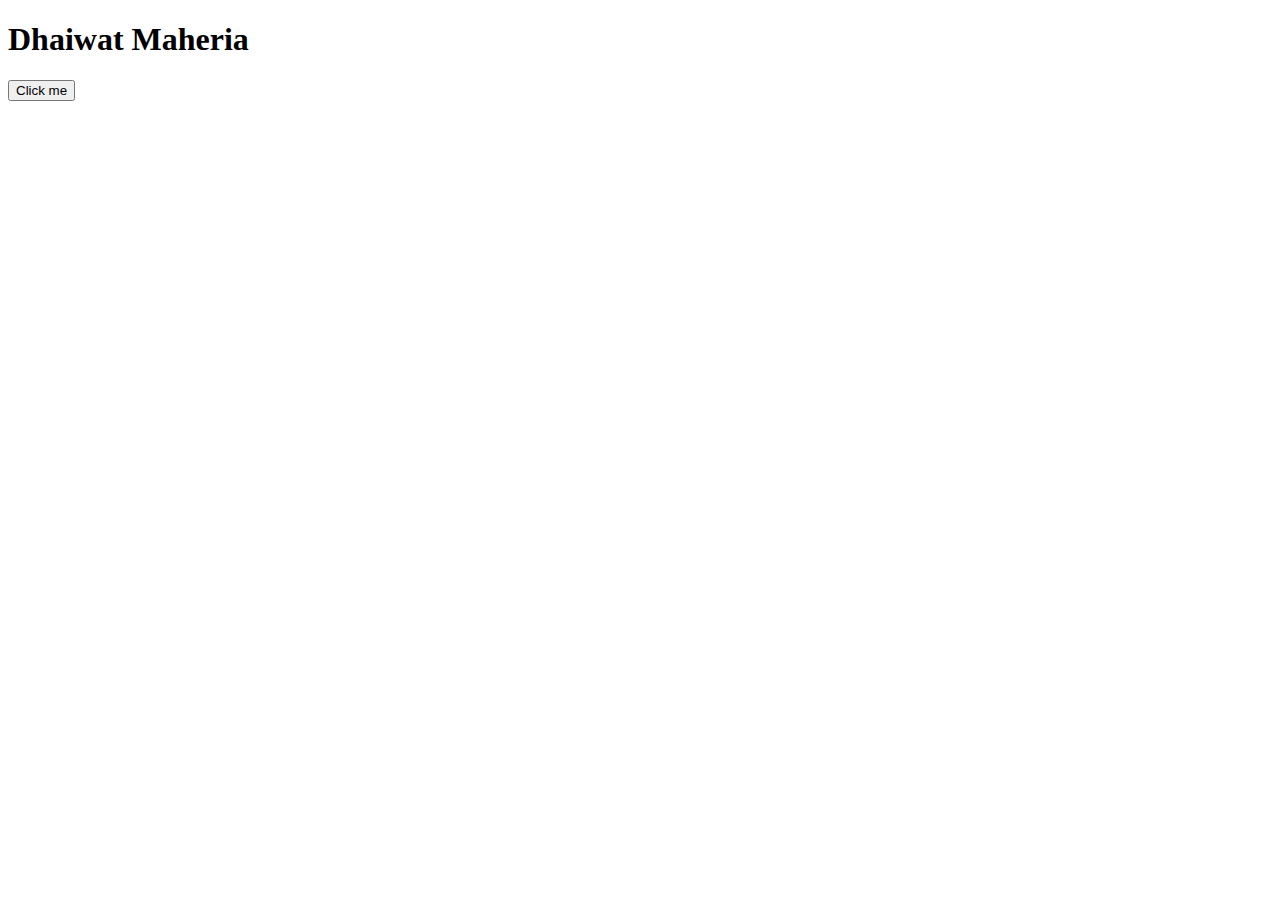
<file: html/index.html>
<!DOCTYPE html>
<html lang="en">
<head>
    <meta charset="UTF-8" />
    <meta name="viewport" content="width=device-width, initial-scale=1.0" />
    <title>WDDM 115 - Hello World</title>
    <link rel="icon" type="image/x-icon" href="/images/favicon.ico">
    <script>
        //JavaScript code goes here
        function showAlert() {
            alert("Hello, this is a JavaScript alert!");
        }
    </script>
</head>
<body>
<h1>Dhaiwat Maheria</h1>

<!-- ... (rest of your HTML code) ... -->

<!-- Call the showAlert function when a button is clicked -->
<button onclick="showAlert()">Click me</button>
</body>
</html>
</file>
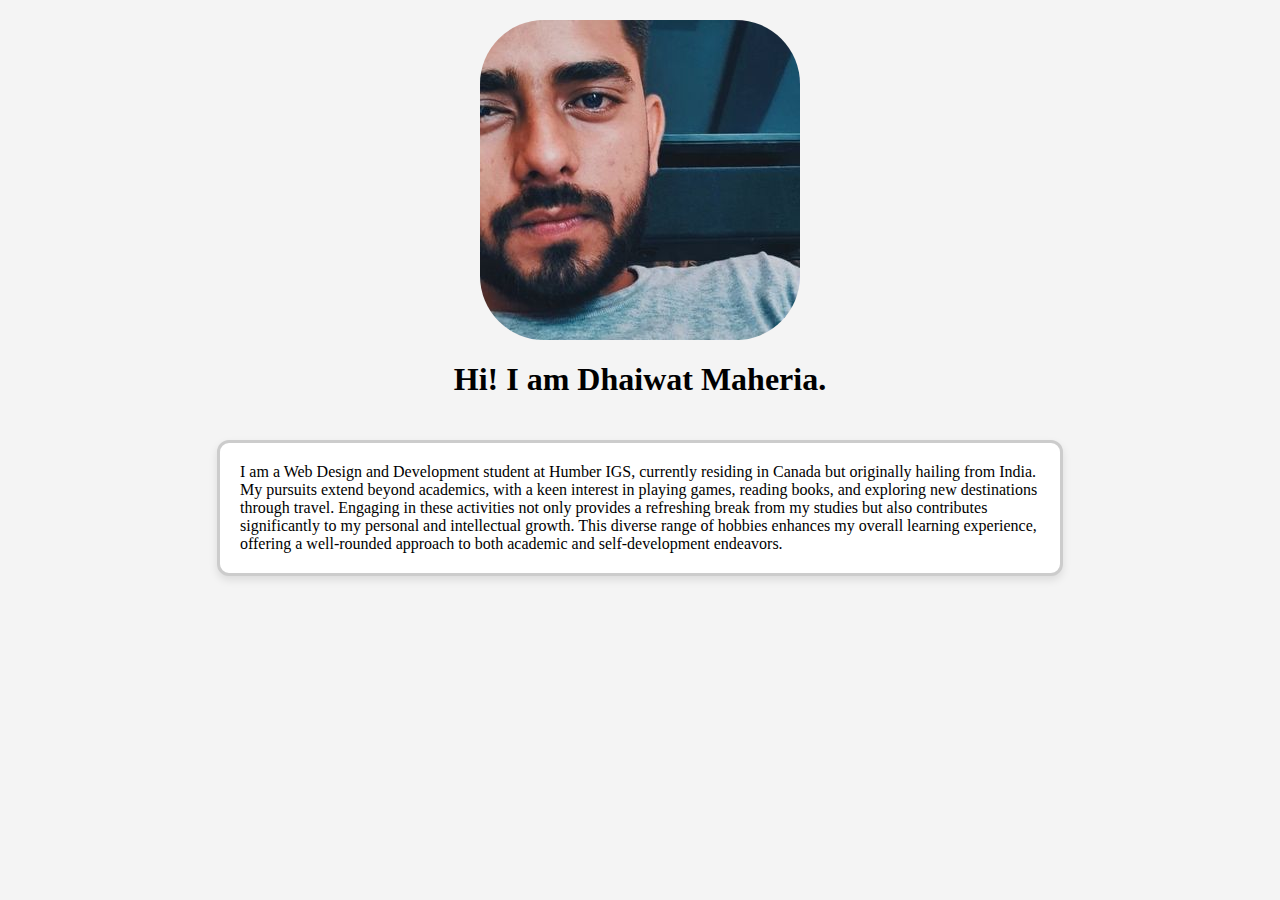
<file: html/hello.html>
<!DOCTYPE html>
<html lang="en">
<head>
    <meta charset="UTF-8">
    <meta name="viewport" content="width=device-width, initial-scale=1.0">
    <title>WDDM-First Assignment</title>
    <link rel="stylesheet" href="css/styles.css">
</head>
<body>

<!-- Profile section with image and name -->
<div class="profile">
    <img src="assets/img1.jpg" alt="" class="rounded-corners">
    <h1>Hi! I am Dhaiwat Maheria.</h1>
</div>

<!-- Main content card -->
<p class="card">
    I am a Web Design and Development student at Humber IGS, currently residing in Canada but originally hailing
    from India. My pursuits extend beyond academics, with a keen interest in playing games, reading books, and
    exploring new destinations through travel. Engaging in these activities not only provides a refreshing break from
    my studies but also contributes significantly to my personal and intellectual growth. This diverse range of
    hobbies enhances my overall learning experience, offering a well-rounded approach to both academic and
    self-development endeavors.
</p>
</body>
</html>
</file>
<file: html/css/styles.css>
body {
    text-align: center;
    background-color: #f4f4f4;
}

/* Styling for the profile section */
.profile {
    display: flex;
    flex-direction: column;
    align-items: center;
    margin-top: 20px; /* Add some top margin for spacing */
}

/* Styling for the rounded image */
.rounded-corners {
    border-radius: 20%;
}

/* Styling for the main content card */
.card {
    text-align: left; /* Adjust text alignment as needed */
    max-width: 800px;
    margin: 20px auto; /* Center the card horizontally with top and bottom margin */
    padding: 20px;
    border: 3.5px solid #ccc;
    background-color: #fff;
    border-radius: 12px;
    box-shadow: 0 4px 8px rgba(0, 0, 0, 0.1);
}
</file>
